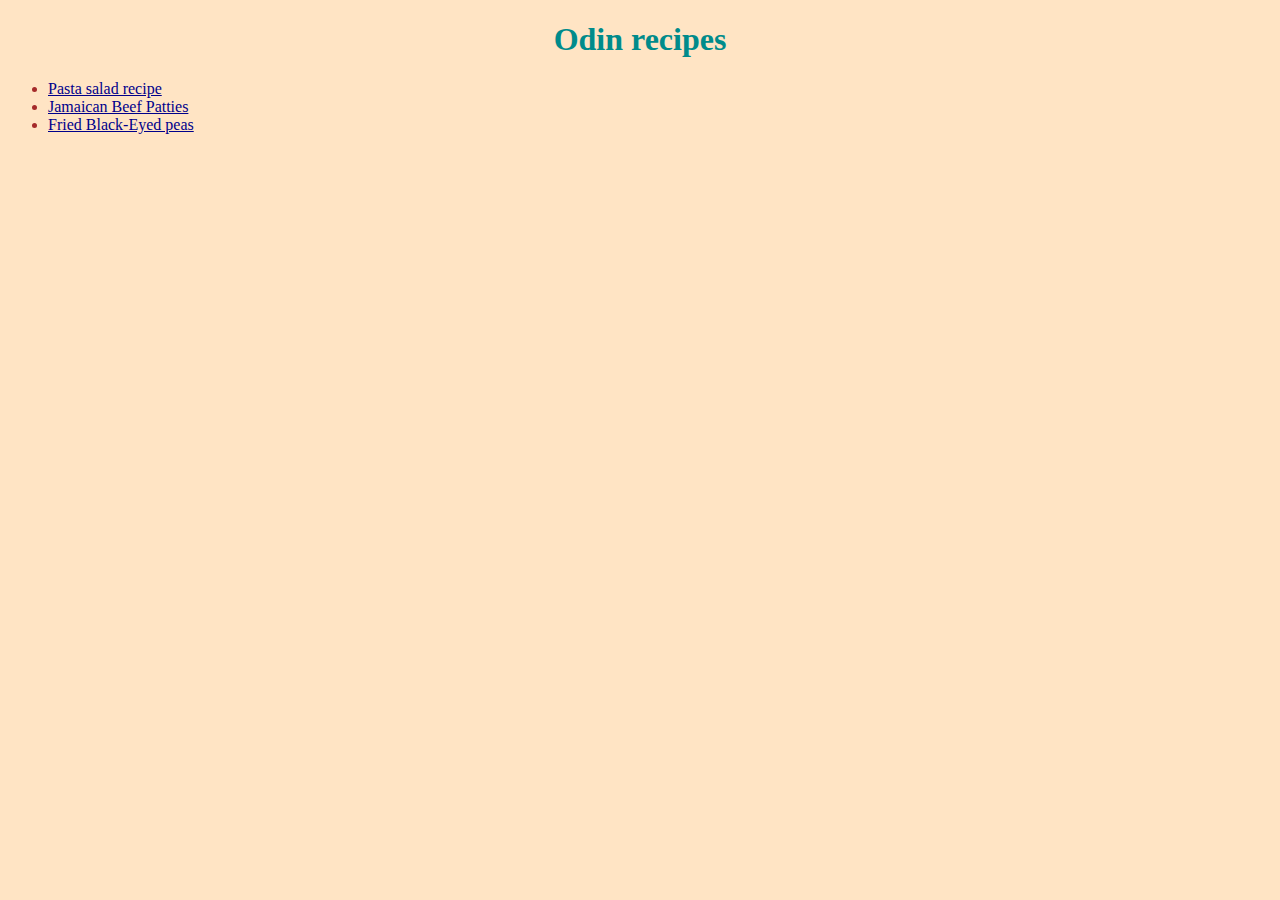
<file: index.html>
<!DOCTYPE html>
<html lang="en">
    <head>
        <meta charset="UTF-8">
        <title>Odin recipes project</title>
        <link rel="stylesheet" href="index.css">
    </head>
    <body>
        <h1>Odin recipes</h1>
        <ul>
            <li><a href="./recipes/pasta-salad.html">Pasta salad recipe</a></li>
            <li><a href="./recipes/jamaican-beef-patties.html">Jamaican Beef Patties</a></li>
            <li><a href="./recipes/fried-black-eyed-peas.html">Fried Black-Eyed peas</a></li>
        </ul>
    </body>
</html>
</file>
<file: index.css>
body{
    font-family:'Times New Roman', Times, serif;
    background-color: bisque;
}
h1 {
    text-align: center;
    color:darkcyan;
}
li {
    color: brown;
}
a {
    color:darkblue;
}
</file>
